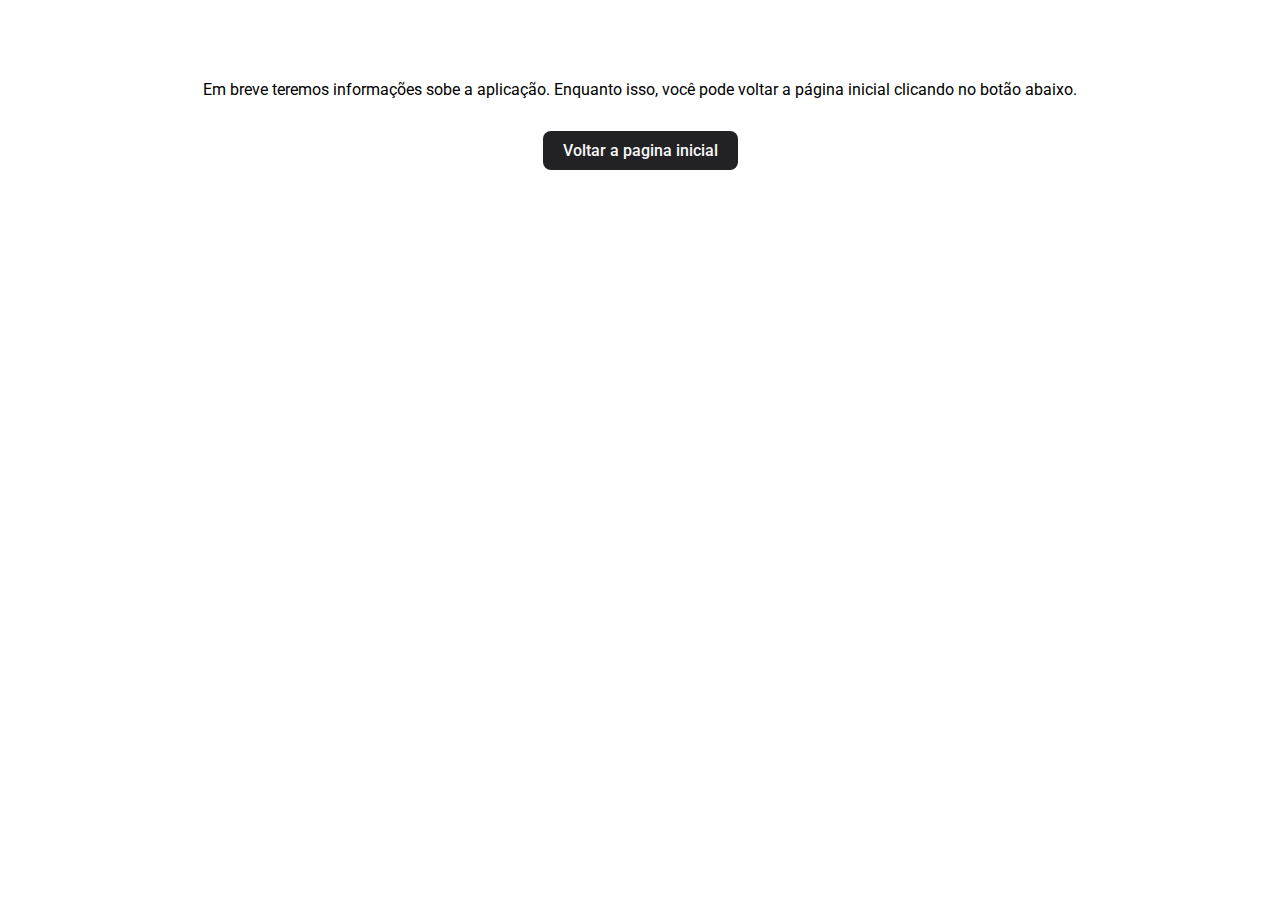
<file: Manga/about.html>
<!DOCTYPE html>
<html lang="en">
<head>
  <meta charset="UTF-8">
  <meta name="viewport" content="width=device-width, initial-scale=1.0">
  <link rel="preconnect" href="https://fonts.googleapis.com">
  <link rel="preconnect" href="https://fonts.gstatic.com" crossorigin>
  <link href="https://fonts.googleapis.com/css2?family=Roboto:ital,wght@0,100..900;1,100..900&display=swap" rel="stylesheet">
  <link rel="stylesheet" href="https://fonts.googleapis.com/css2?family=Material+Symbols+Outlined:opsz,wght,FILL,GRAD@20..48,100..700,0..1,-50..200&icon_names=cloud_upload" />
  <link rel="stylesheet" href="./styles.css">

  <title>Mangando</title>

</head>
<body>
  <main class="flex-col container">
    <p class="about-description">Em breve teremos informações sobe a aplicação. Enquanto isso, você pode voltar a página inicial clicando no botão abaixo.</p>
    <a href="index.html" class="link-navigation back-button">Voltar a pagina inicial</a>
  </main>
</body>
</html>
</file>
<file: Manga/styles.css>
:root {
  --gray: #F8F8F8,
  --white: #FFFFFF,
  --text-primary: #222224,
  --text-secondary: #777780
  --text-tertiary: #4C4C4F
}

* {
  font-family: Roboto;

  box-sizing: border-box;
  padding: 0;
  margin: 0;
}

body {
  background-color: white;
}

a {
  font-weight: 500;
  font-size: 16px;
  text-decoration: none;
}

.flex-row {
  display: flex;
  flex-direction: row;
}

.flex-col {
  display: flex;
  flex-direction: column;
}

.hero {
  height: 88px;
  width: 100%;
  background-color: #F8F8F8;
  justify-content: space-between;
  align-items: center;
  padding: 0px 112px;
}

.navigation {
  gap: 32px;
  cursor: pointer;
}

.link-navigation {
  color: #222224CC;
}

.link-navigation:hover {
  color: #222224;
}

.link-navigation.selected {
  color: #222224;
  font-weight: 700;
}

main {
  padding: 80px;
  width: 100vw;
}

.container {
  justify-content: center;
  align-items: center;
  gap: 32px;
}

.image-content {
  height: 480px;
  width: 592px;
  border-radius: 12px;
  justify-content: center;
  align-items: center;
}

.image-content > img {
  height: 100%;
}

.content {
  height: 480px;
  justify-content: end;
}

.text-group > h1 {
  font-weight: 600;
  font-size: 32px;
  color: #31303A;
  margin-bottom: 16px;
}

.text-group > ul {
  display: flex;
  flex-direction: column;
  gap: 12px;
  margin-left: 25px;
  margin-bottom: 80px;
}

.text-group > ul > li {
  color: #4D4D57;
  font-size: 18px;
  font-weight: 16px;
}

.input-group {
  gap: 24px;
  margin-bottom: 10px;
}

.input-group > span {
  font-weight: 400;
  font-size: 16px;
  color: #696A6D;
}

/* Contêiner do input */
.file-input-container {
  height: 96px;
  width: 592px;
  background-color: #fff;
  border: 1px solid #0E5B0D;
  border-radius: 16px;
  text-align: center;

  display: flex;
  justify-content: center;
  align-items: center;

  cursor: pointer;
}

.file-label {
  width: 100%;
  height: 100%;
  color: #0E5B0D;
  font-size: 24px;
  font-weight: 400;
  
  display: flex;
  align-items: center;
  justify-content: center;
  gap: 24px;
  cursor: pointer;
}

#imageInput {
  display: none;
  cursor: pointer;
}

.back-button {
  padding: 10px 20px;
  background-color: #222224;
  color: #F8F8F8;
  border-radius: 8px;
  cursor: pointer;
}

.back-button:hover {
  color: #F8F8F8;
  opacity: 0.9;
}
</file>
